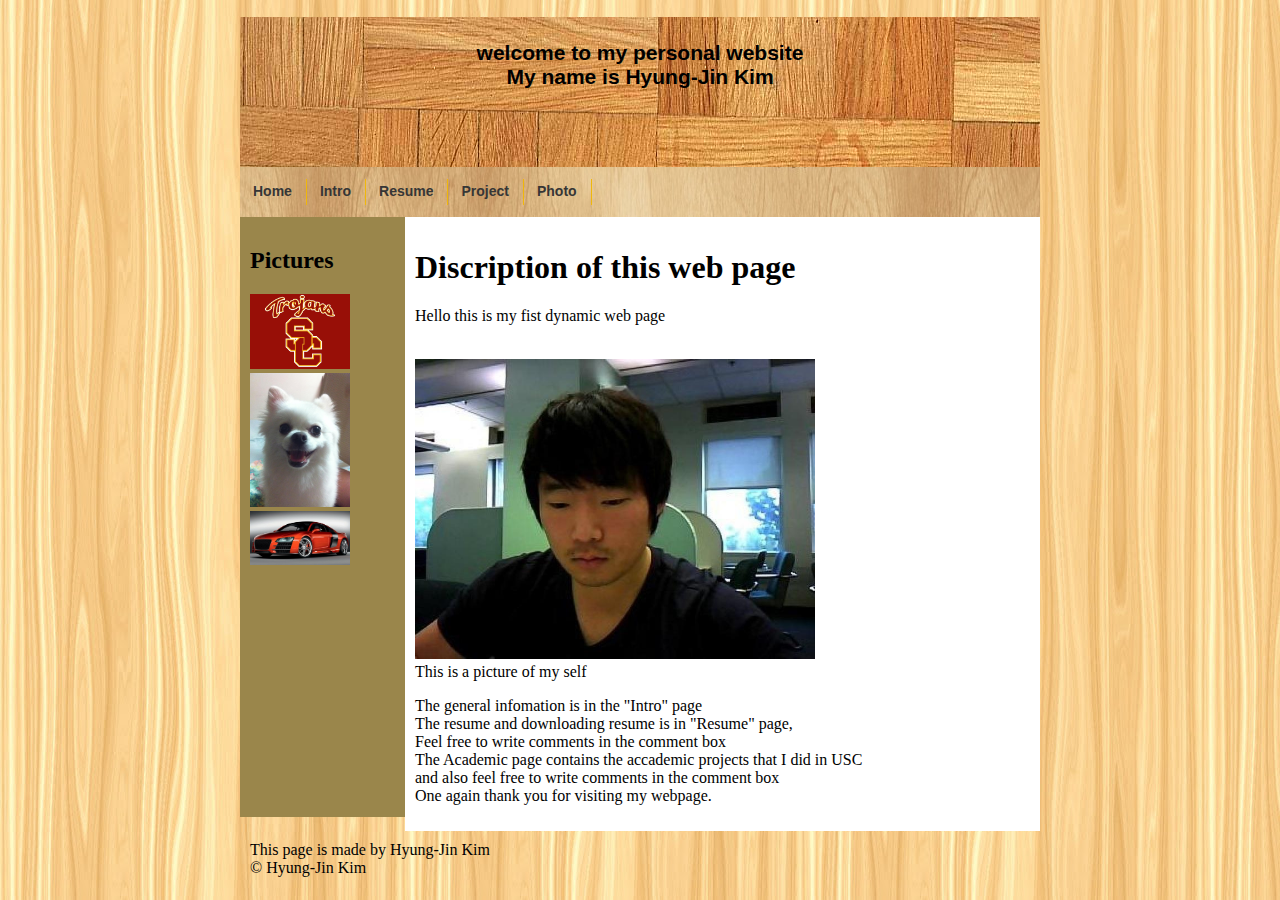
<file: web_final/main.html>
<!DOCTYPE html>
<html>
<head>
<title>Home</title>
<meta charset="utf-8" />
<link rel='stylesheet' media="screen" type='text/css' href='style.css' />
<script type="text/javascript" src="jquery.min.js">// jquery file </script>
	<script type="text/javascript">
		$(document).ready(function(){
			$("img").click(function(){
				 $(this).animate({height:150},"slow");
   				 $(this).animate({width:150},"slow");
				
			});
			$("#link img").hover(function(){
			this.src = this.src.replace("_off","_on");
			},function(){
			this.src = this.src.replace("_on","_off");
			});
		});
</script>
</head>

<body>
	<div id="header" style = font: 100px; align="center">
	<h2> <br/>welcome to my personal website <br/>
	My name is Hyung-Jin Kim</h2>
	</div>
	
    <div id="navigation">
			<ul>
            	<li><a href="main.php">Home</a></li>
                <li><a href="intro.php">Intro</a></li>
				<li><a href="resume.php">Resume</a></li>
				<li><a href="academ.php">Project</a></li>
				<li><a href="photo.php">Photo</a><li>
			
			</ul>
	</div>    

	

	<div id="side"style= height:580px;>
		<h2>Pictures</h2>
		<form id="link" >
		<img src= "images/usc_off.jpg" alt="usc" style = width:100px;>
		<img src= "images/ralla_off.jpg" alt="Ralla" style = width:100px; >
		<img src= "images/car_off.jpg" alt="car" style = width:100px; >
		</form>
	</div>




	<div id="content" >
		<h1>Discription of this web page</h1>
		<p>
			Hello this is my fist dynamic web page<br/>
			<br/>
			<form id="link" >
			<img src= "images/me_off.jpg" alt="Me" style = width:400px; ><br/></form>
			This is a picture of my self<br/>
			<p>
			The general infomation is in the "Intro" page<br/>
			The resume and downloading resume is in "Resume" page,<br/>
			Feel free to write comments in the comment box <br/>
			The Academic page contains the accademic projects that I did in USC <br/>
			and also feel free to write comments in the comment box <br/
			The Photo page is the place where we can upload picture to this webpage.
			</p>
			One again thank you for visiting my webpage. 
	</div>


	<div id="footer">
	
		This page is made by Hyung-Jin Kim<br/>
		&copy; Hyung-Jin Kim

	</div>

</body>
</html>
</file>
<file: web_final/style.css>
body {
width:800px;
margin:0 auto;
background: #FFFFF repeat-x center top;
font: Arial;
border:0px solid #000;
background-image:url('images/w8.jpg');
}
/* header */
#header {
	border:1px solid #000;
	font: bold 14px Arial;
	margin: 0;
	width:800px;
	height :150px;
	padding: 0;
	border:0px solid #000;
	background-image:url('images/w5.jpg');
	
}
/*navigation*/
#navigation {
	width: 800px;
	height: 50px;
	margin: 0;
	padding: 0;
	background: url(images/woodenbg.jpg) ;
} 
#navigation ul {
	list-style: none;
	margin: 0;
	padding: 0;
} 
#navigation ul li {
	display: inline;
	margin: 0px;
} 
#navigation ul li a {
	height:33px;
	display: block;
	float: left;
	padding: 16px 15px 0 13px;
	font: bold 14px Arial;
	color: #363636;
	text-decoration: none;
	background: url(images/ns.jpg) no-repeat right center;
} 

#navigation ul li a:hover {
	color:#FFF;
	background: url(images/w5.jpg) repeat-x left top;
}

#navigation ul li#active a {
	color:#FFF;
	background: url(images/c1.jpg) repeat-x left top;
}


/*inerlink*/
#inerlink{
	
	width:145px;
	padding:10px;
	background: url(images/c1.jpg);
	float:left;
} 
#inerlink ul {
	list-style: none;
	float:left;
	margin: 0;
	padding: 0;
} 
#inerlink ul li {
	margin: 0px;
} 
#inerlink ul li a {
	height:33px;
	display: block;
	float: left;
	padding: 16px 15px 0 13px;
	font: bold 14px Arial;
	color: #363636;
	text-decoration: none;
	background: url(images/ns.jpg) no-repeat right center;
} 

#inerlink ul li a:hover {
	color:#FFF;
	background: url(images/w5.jpg) repeat-x left top;
}

#inerlink ul li#active a {
	color:#FFF;
	background: url(images/c1.jpg) repeat-x left top;
}

/* Content */
#content {
float:left;
padding:10px;
background-color: #FFF ;
width:615px;
margin-bottom:0px;

}
/* Sidebar */
#side {
margin:0 0px 0 0;
float:left;
padding:10px;
width:145px;
background: url(images/c1.jpg)

}
/* Footer */
#footer {
clear:both;
padding:10px;
width:778px;
}
</file>
